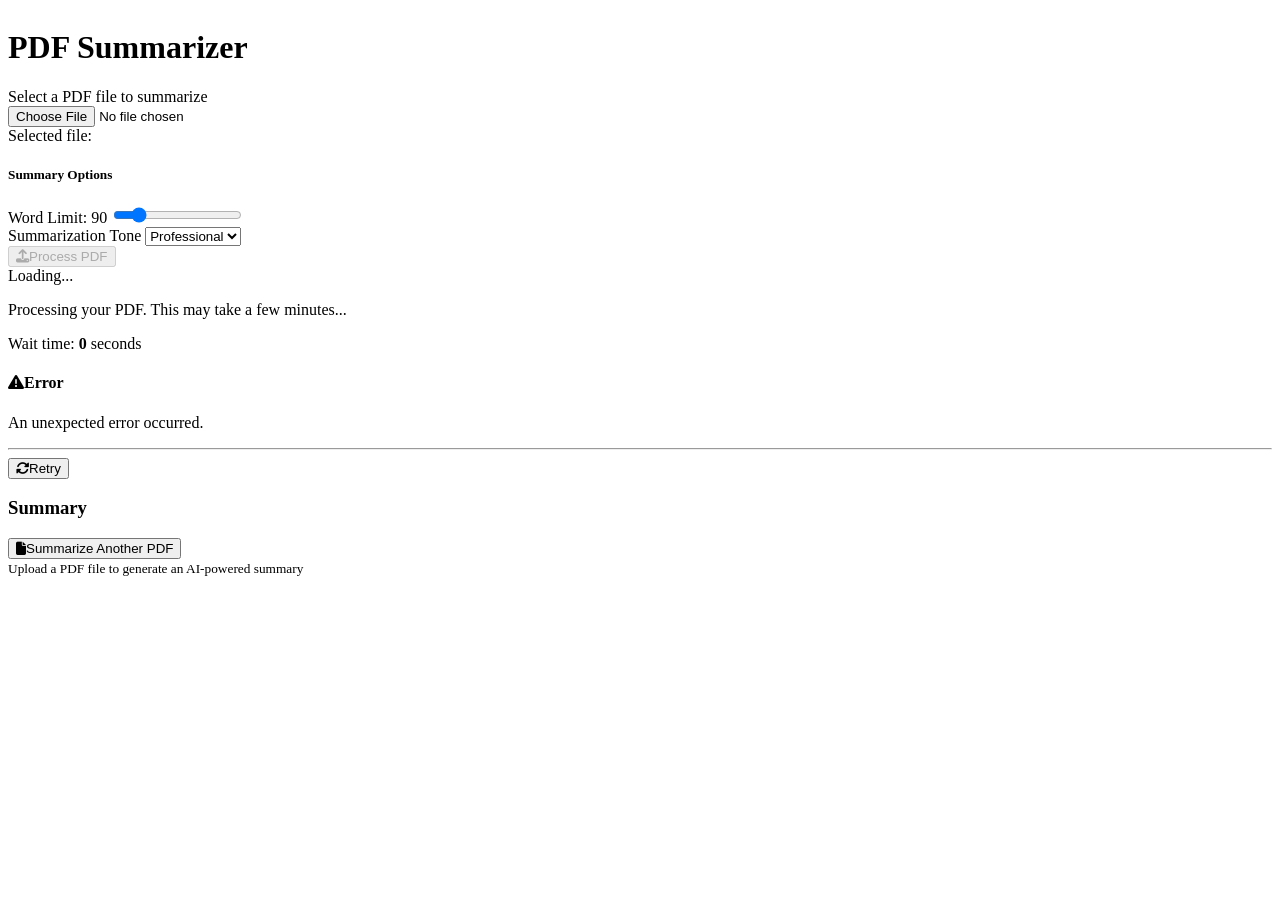
<file: index.html>
<!DOCTYPE html>
<html lang="en" data-bs-theme="dark">
<head>
  <meta charset="UTF-8" />
  <meta name="viewport" content="width=device-width, initial-scale=1.0"/>
  <title>PDF Summarizer</title>
  <link rel="stylesheet" href="https://cdn.replit.com/agent/bootstrap-agent-dark-theme.min.css">
  <link rel="stylesheet" href="https://cdnjs.cloudflare.com/ajax/libs/font-awesome/6.4.0/css/all.min.css"/>
  <link rel="stylesheet" href="custom.css"/>
</head>
<body>
  <div class="container py-5">
    <div class="row justify-content-center">
      <div class="col-md-8">
        <div class="card shadow-sm">
          <div class="card-header bg-transparent">
            <h1 class="text-center mb-0">PDF Summarizer</h1>
          </div>
          <div class="card-body">
            <div class="upload-container mb-4">
              <div class="mb-3">
                <label for="pdfFile" class="form-label">Select a PDF file to summarize</label>
                <div class="input-group">
                  <input type="file" class="form-control" id="pdfFile" accept=".pdf" required>
                </div>
                <div id="fileInfo" class="form-text mt-2 d-none">
                  Selected file: <span id="fileName" class="fw-bold"></span>
                </div>
              </div>

              <div id="optionsContainer" class="mb-4 d-none">
                <h5>Summary Options</h5>
                <div class="mb-3">
                  <label for="wordLimit" class="form-label">
                    Word Limit: <span id="wordLimitValue">90</span>
                  </label>
                  <input type="range" class="form-range" id="wordLimit" min="50" max="300" value="90">
                </div>
                <div class="mb-3">
                  <label for="toneSelect" class="form-label">Summarization Tone</label>
                  <select class="form-select" id="toneSelect">
                    <option>Professional</option>
                    <option>Friendly</option>
                    <option>Concise</option>
                    <option>Detailed</option>
                    <option>Persuasive</option>
                    <option>Neutral</option>
                    <option>Casual</option>
                    <option>Humorous</option>
                    <option>Academic</option>
                    <option>Emotional</option>
                  </select>
                </div>
              </div>

              <div class="d-grid gap-2">
                <button id="uploadBtn" class="btn btn-secondary" disabled>
                  <i class="fas fa-upload me-2"></i>Process PDF
                </button>
              </div>
            </div>

            <div id="loadingContainer" class="text-center py-4 d-none">
              <div class="spinner-border text-primary mb-3" role="status">
                <span class="visually-hidden">Loading...</span>
              </div>
              <p id="loadingMessage" class="mb-0">
                Processing your PDF. This may take a few minutes...
              </p>
              <p class="text-muted small mt-2">
                Wait time: <span id="waitTime">0</span> seconds
              </p>
            </div>

            <div id="errorContainer" class="alert alert-danger d-none" role="alert">
              <h4 class="alert-heading">
                <i class="fas fa-exclamation-triangle me-2"></i>Error
              </h4>
              <p id="errorMessage">An unexpected error occurred.</p>
              <hr/>
              <div class="d-grid">
                <button id="retryBtn" class="btn btn-outline-light">
                  <i class="fas fa-sync-alt me-2"></i>Retry
                </button>
              </div>
            </div>

            <div id="resultsContainer" class="d-none">
              <h3 class="mb-3">Summary</h3>
              <div class="summary-box p-3 border rounded">
                <div id="summaryContent" class="text-break"></div>
              </div>
              <div class="d-grid gap-2 mt-4">
                <button id="newSummaryBtn" class="btn btn-outline-secondary">
                  <i class="fas fa-file me-2"></i>Summarize Another PDF
                </button>
              </div>
            </div>
          </div>
          <div class="card-footer bg-transparent text-center text-muted">
            <small>Upload a PDF file to generate an AI-powered summary</small>
          </div>
        </div>
      </div>
    </div>
  </div>

  <script src="https://cdn.jsdelivr.net/npm/bootstrap@5.3.0/dist/js/bootstrap.bundle.min.js"></script>
  <script src="script.js"></script>
</body>
</html>
</file>
<file: custom.css>
/* Custom styles to enhance the Bootstrap theme */

/* Summary box styling */
.summary-box {
    max-height: 400px;
    overflow-y: auto;
    background-color: rgba(255, 255, 255, 0.05);
    border-color: var(--bs-border-color);
}

/* Add some transitions for smoother UI */
.btn, .form-control {
    transition: all 0.3s ease;
}

/* Make the file input more visible in dark mode */
input[type="file"] {
    cursor: pointer;
}

/* Custom styling for the wait time counter */
#waitTime {
    font-weight: bold;
}

/* Ensure proper padding for content */
#summaryContent {
    white-space: pre-line;
    line-height: 1.6;
}

/* Add hover effect for buttons */
.btn:hover {
    transform: translateY(-2px);
    box-shadow: 0 4px 8px rgba(0, 0, 0, 0.2);
}

/* Make the card a bit more prominent */
.card {
    border-radius: 0.5rem;
    border: 1px solid var(--bs-border-color);
    overflow: hidden;
}

.card-header {
    border-bottom: 1px solid var(--bs-border-color);
}

.card-footer {
    border-top: 1px solid var(--bs-border-color);
}
</file>
